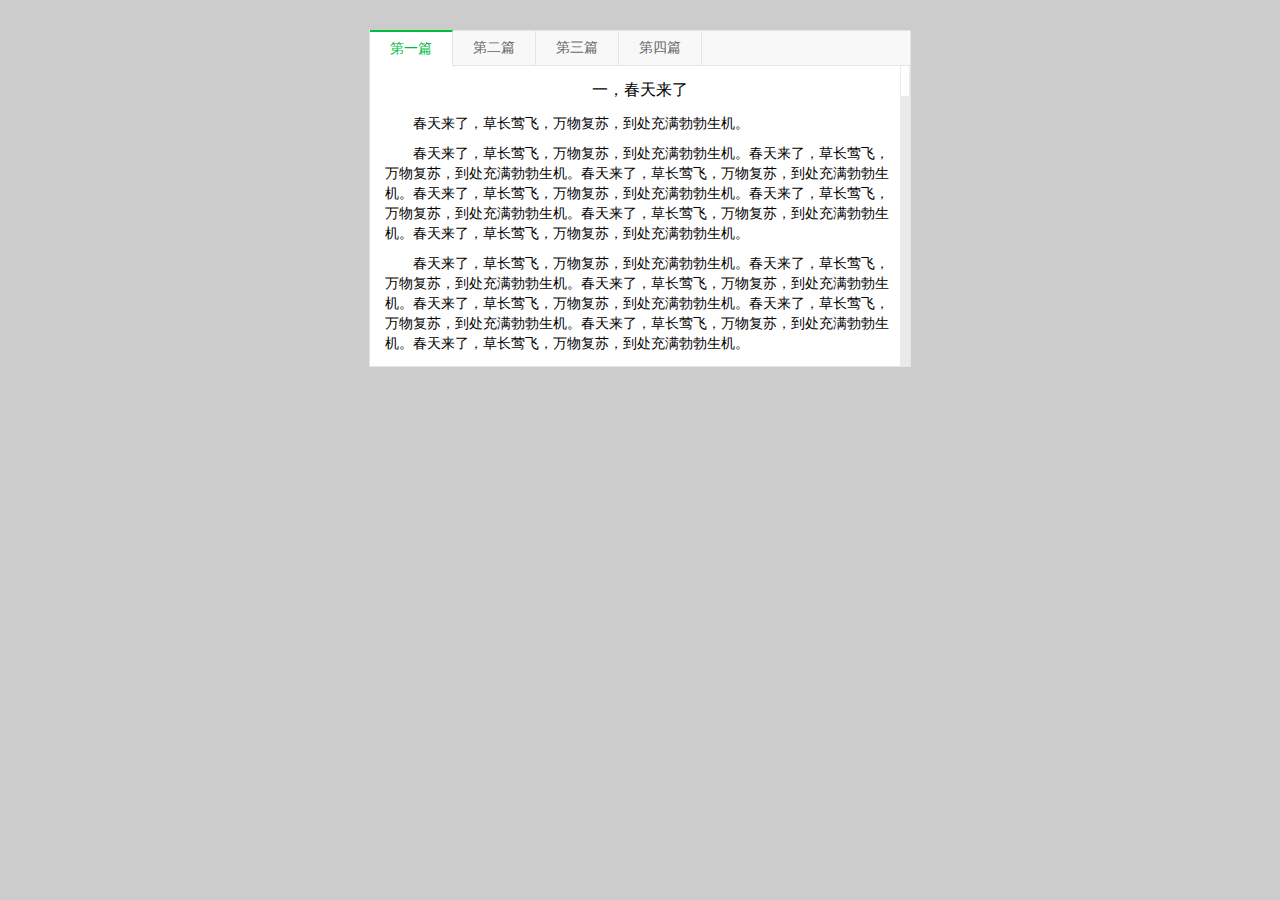
<file: index.html>
<!DOCTYPE html>
<html>
<head>
	<meta charset="utf-8">
	<title>自定义滚动条</title>
	<link rel="stylesheet" type="text/css" href="res/reset.css">
	<link rel="stylesheet" type="text/css" href="res/css.css">
</head>
<body>
	<!-- 示例容器 -->
	<div class="scroll-demo">
		<!-- 标签切换区 -->
		<ul class="scroll-tab">
			<li class="tab-item tab-active">第一篇</li>
			<li class="tab-item">第二篇</li>
			<li class="tab-item">第三篇</li>
			<li class="tab-item">第四篇</li>
		</ul>
		<!-- 滚动内容区 -->
		<div class="scroll-wrap">
			<!-- 滚动内容 -->
			<div class="scroll-cont">
				<h3 class="anchor">一，春天来了</h3>
				<div class="scroll-ol">
					<p>春天来了，草长莺飞，万物复苏，到处充满勃勃生机。</p>
					<p>春天来了，草长莺飞，万物复苏，到处充满勃勃生机。春天来了，草长莺飞，万物复苏，到处充满勃勃生机。春天来了，草长莺飞，万物复苏，到处充满勃勃生机。春天来了，草长莺飞，万物复苏，到处充满勃勃生机。春天来了，草长莺飞，万物复苏，到处充满勃勃生机。春天来了，草长莺飞，万物复苏，到处充满勃勃生机。春天来了，草长莺飞，万物复苏，到处充满勃勃生机。</p>
					<p>春天来了，草长莺飞，万物复苏，到处充满勃勃生机。春天来了，草长莺飞，万物复苏，到处充满勃勃生机。春天来了，草长莺飞，万物复苏，到处充满勃勃生机。春天来了，草长莺飞，万物复苏，到处充满勃勃生机。春天来了，草长莺飞，万物复苏，到处充满勃勃生机。春天来了，草长莺飞，万物复苏，到处充满勃勃生机。春天来了，草长莺飞，万物复苏，到处充满勃勃生机。</p>
					<p>春天来了，草长莺飞，万物复苏，到处充满勃勃生机。春天来了，草长莺飞，万物复苏，到处充满勃勃生机。春天来了，草长莺飞，万物复苏，到处充满勃勃生机。春天来了，草长莺飞，万物复苏，到处充满勃勃生机。春天来了，草长莺飞，万物复苏，到处充满勃勃生机。春天来了，草长莺飞，万物复苏，到处充满勃勃生机。春天来了，草长莺飞，万物复苏，到处充满勃勃生机。</p>
					<p>春天来了，草长莺飞，万物复苏，到处充满勃勃生机。春天来了，草长莺飞，万物复苏，到处充满勃勃生机。春天来了，草长莺飞，万物复苏，到处充满勃勃生机。春天来了，草长莺飞，万物复苏，到处充满勃勃生机。春天来了，草长莺飞，万物复苏，到处充满勃勃生机。春天来了，草长莺飞，万物复苏，到处充满勃勃生机。春天来了，草长莺飞，万物复苏，到处充满勃勃生机。</p>
				</div>
				<h3 class="anchor">二，春天来了</h3>
				<div class="scroll-ol">
					<p>一，春天来了，草长莺飞，万物复苏，到处充满勃勃生机。</p>
					<p>春天来了，草长莺飞，万物复苏，到处充满勃勃生机。春天来了，草长莺飞，万物复苏，到处充满勃勃生机。春天来了，草长莺飞，万物复苏，到处充满勃勃生机。春天来了，草长莺飞，万物复苏，到处充满勃勃生机。春天来了，草长莺飞，万物复苏，到处充满勃勃生机。春天来了，草长莺飞，万物复苏，到处充满勃勃生机。春天来了，草长莺飞，万物复苏，到处充满勃勃生机。</p>
					<p>春天来了，草长莺飞，万物复苏，到处充满勃勃生机。春天来了，草长莺飞，万物复苏，到处充满勃勃生机。春天来了，草长莺飞，万物复苏，到处充满勃勃生机。春天来了，草长莺飞，万物复苏，到处充满勃勃生机。春天来了，草长莺飞，万物复苏，到处充满勃勃生机。春天来了，草长莺飞，万物复苏，到处充满勃勃生机。春天来了，草长莺飞，万物复苏，到处充满勃勃生机。</p>
					<p>春天来了，草长莺飞，万物复苏，到处充满勃勃生机。春天来了，草长莺飞，万物复苏，到处充满勃勃生机。春天来了，草长莺飞，万物复苏，到处充满勃勃生机。春天来了，草长莺飞，万物复苏，到处充满勃勃生机。春天来了，草长莺飞，万物复苏，到处充满勃勃生机。春天来了，草长莺飞，万物复苏，到处充满勃勃生机。春天来了，草长莺飞，万物复苏，到处充满勃勃生机。</p>
					<p>春天来了，草长莺飞，万物复苏，到处充满勃勃生机。春天来了，草长莺飞，万物复苏，到处充满勃勃生机。春天来了，草长莺飞，万物复苏，到处充满勃勃生机。春天来了，草长莺飞，万物复苏，到处充满勃勃生机。春天来了，草长莺飞，万物复苏，到处充满勃勃生机。春天来了，草长莺飞，万物复苏，到处充满勃勃生机。春天来了，草长莺飞，万物复苏，到处充满勃勃生机。</p>
				</div>
				<h3 class="anchor">三，春天来了</h3>
				<div class="scroll-ol">
					<p>一，春天来了，草长莺飞，万物复苏，到处充满勃勃生机。</p>
					<p>春天来了，草长莺飞，万物复苏，到处充满勃勃生机。春天来了，草长莺飞，万物复苏，到处充满勃勃生机。春天来了，草长莺飞，万物复苏，到处充满勃勃生机。春天来了，草长莺飞，万物复苏，到处充满勃勃生机。春天来了，草长莺飞，万物复苏，到处充满勃勃生机。春天来了，草长莺飞，万物复苏，到处充满勃勃生机。春天来了，草长莺飞，万物复苏，到处充满勃勃生机。</p>
					<p>春天来了，草长莺飞，万物复苏，到处充满勃勃生机。春天来了，草长莺飞，万物复苏，到处充满勃勃生机。春天来了，草长莺飞，万物复苏，到处充满勃勃生机。春天来了，草长莺飞，万物复苏，到处充满勃勃生机。春天来了，草长莺飞，万物复苏，到处充满勃勃生机。春天来了，草长莺飞，万物复苏，到处充满勃勃生机。春天来了，草长莺飞，万物复苏，到处充满勃勃生机。</p>
					<p>春天来了，草长莺飞，万物复苏，到处充满勃勃生机。春天来了，草长莺飞，万物复苏，到处充满勃勃生机。春天来了，草长莺飞，万物复苏，到处充满勃勃生机。春天来了，草长莺飞，万物复苏，到处充满勃勃生机。春天来了，草长莺飞，万物复苏，到处充满勃勃生机。春天来了，草长莺飞，万物复苏，到处充满勃勃生机。春天来了，草长莺飞，万物复苏，到处充满勃勃生机。</p>
					<p>春天来了，草长莺飞，万物复苏，到处充满勃勃生机。春天来了，草长莺飞，万物复苏，到处充满勃勃生机。春天来了，草长莺飞，万物复苏，到处充满勃勃生机。春天来了，草长莺飞，万物复苏，到处充满勃勃生机。春天来了，草长莺飞，万物复苏，到处充满勃勃生机。春天来了，草长莺飞，万物复苏，到处充满勃勃生机。春天来了，草长莺飞，万物复苏，到处充满勃勃生机。</p>
				</div>
				<h3 class="anchor">四，春天来了</h3>
				<div class="scroll-ol">
					<p>一，春天来了，草长莺飞，万物复苏，到处充满勃勃生机。</p>
					<p>春天来了，草长莺飞，万物复苏，到处充满勃勃生机。春天来了，草长莺飞，万物复苏，到处充满勃勃生机。春天来了，草长莺飞，万物复苏，到处充满勃勃生机。春天来了，草长莺飞，万物复苏，到处充满勃勃生机。春天来了，草长莺飞，万物复苏，到处充满勃勃生机。春天来了，草长莺飞，万物复苏，到处充满勃勃生机。春天来了，草长莺飞，万物复苏，到处充满勃勃生机。</p>
				</div>
                <div class="correct-bot"></div>
			</div>
			<!-- 滚动条 -->
			<div class="scroll-bar">
				<div class="scroll-slider"></div>
			</div>
		</div>
	</div>
	<script type="text/javascript" src="res/jquery-2.1.1.min.js"></script>
	<script type="text/javascript" src="res/main.js"></script>
</body>

</html>
</file>
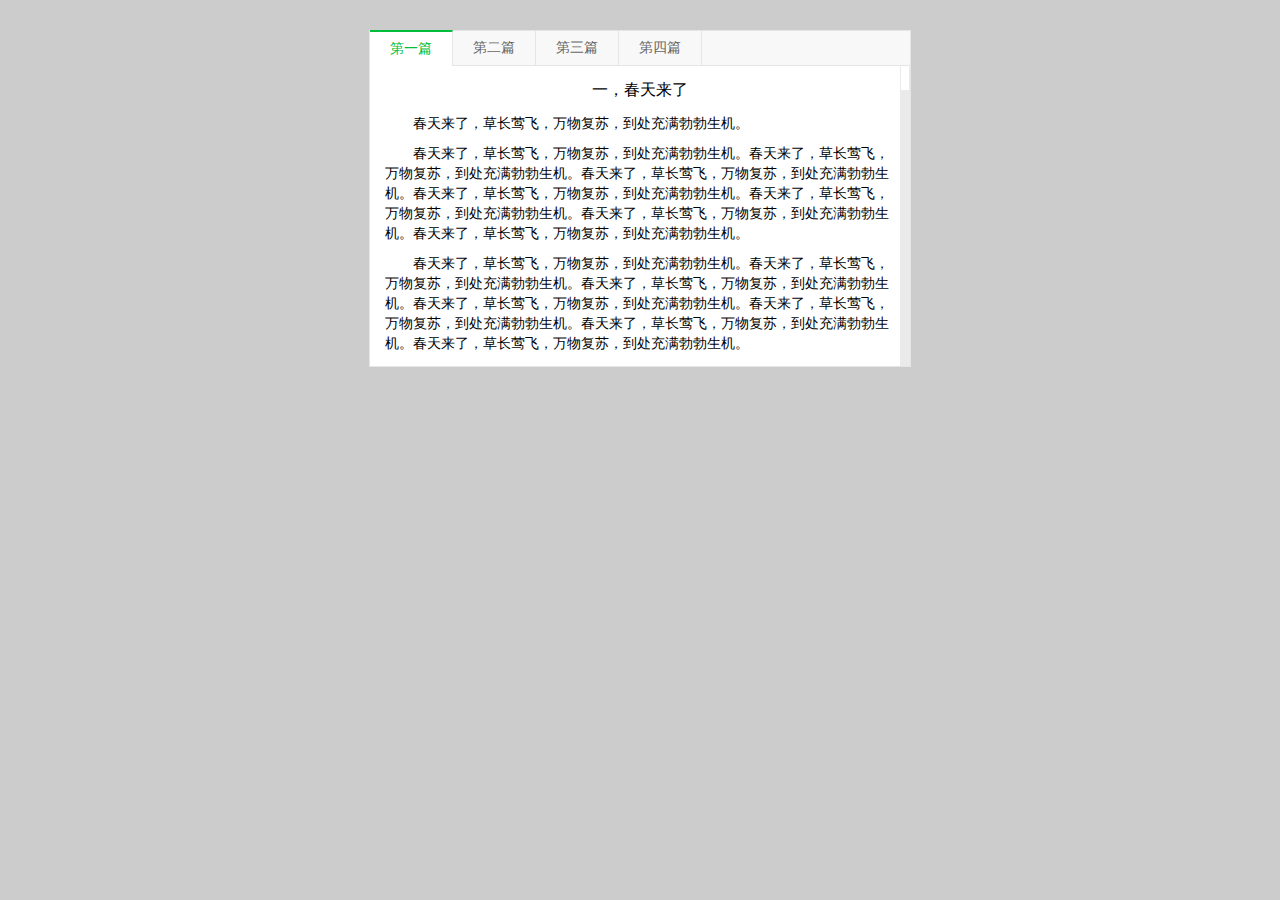
<file: index1.html>
<!DOCTYPE html>
<html>
<head>
	<meta charset="utf-8">
	<title>自定义滚动条</title>
	<link rel="stylesheet" type="text/css" href="res/reset.css">
	<link rel="stylesheet" type="text/css" href="res/css.css">
</head>
<body>
	<!-- 示例容器 -->
	<div class="scroll-demo">
		<!-- 标签切换区 -->
		<ul class="scroll-tab">
			<li class="tab-item tab-active">第一篇</li>
			<li class="tab-item">第二篇</li>
			<li class="tab-item">第三篇</li>
			<li class="tab-item">第四篇</li>
		</ul>
		<!-- 滚动内容区 -->
		<div class="scroll-wrap">
			<!-- 滚动内容 -->
			<div class="scroll-cont">
				<h3 class="anchor">一，春天来了</h3>
				<div class="scroll-ol">
					<p>春天来了，草长莺飞，万物复苏，到处充满勃勃生机。</p>
					<p>春天来了，草长莺飞，万物复苏，到处充满勃勃生机。春天来了，草长莺飞，万物复苏，到处充满勃勃生机。春天来了，草长莺飞，万物复苏，到处充满勃勃生机。春天来了，草长莺飞，万物复苏，到处充满勃勃生机。春天来了，草长莺飞，万物复苏，到处充满勃勃生机。春天来了，草长莺飞，万物复苏，到处充满勃勃生机。春天来了，草长莺飞，万物复苏，到处充满勃勃生机。</p>
					<p>春天来了，草长莺飞，万物复苏，到处充满勃勃生机。春天来了，草长莺飞，万物复苏，到处充满勃勃生机。春天来了，草长莺飞，万物复苏，到处充满勃勃生机。春天来了，草长莺飞，万物复苏，到处充满勃勃生机。春天来了，草长莺飞，万物复苏，到处充满勃勃生机。春天来了，草长莺飞，万物复苏，到处充满勃勃生机。春天来了，草长莺飞，万物复苏，到处充满勃勃生机。</p>
					<p>春天来了，草长莺飞，万物复苏，到处充满勃勃生机。春天来了，草长莺飞，万物复苏，到处充满勃勃生机。春天来了，草长莺飞，万物复苏，到处充满勃勃生机。春天来了，草长莺飞，万物复苏，到处充满勃勃生机。春天来了，草长莺飞，万物复苏，到处充满勃勃生机。春天来了，草长莺飞，万物复苏，到处充满勃勃生机。春天来了，草长莺飞，万物复苏，到处充满勃勃生机。</p>
					<p>春天来了，草长莺飞，万物复苏，到处充满勃勃生机。春天来了，草长莺飞，万物复苏，到处充满勃勃生机。春天来了，草长莺飞，万物复苏，到处充满勃勃生机。春天来了，草长莺飞，万物复苏，到处充满勃勃生机。春天来了，草长莺飞，万物复苏，到处充满勃勃生机。春天来了，草长莺飞，万物复苏，到处充满勃勃生机。春天来了，草长莺飞，万物复苏，到处充满勃勃生机。</p>
				</div>
				<h3 class="anchor">二，春天来了</h3>
				<div class="scroll-ol">
					<p>一，春天来了，草长莺飞，万物复苏，到处充满勃勃生机。</p>
					<p>春天来了，草长莺飞，万物复苏，到处充满勃勃生机。春天来了，草长莺飞，万物复苏，到处充满勃勃生机。春天来了，草长莺飞，万物复苏，到处充满勃勃生机。春天来了，草长莺飞，万物复苏，到处充满勃勃生机。春天来了，草长莺飞，万物复苏，到处充满勃勃生机。春天来了，草长莺飞，万物复苏，到处充满勃勃生机。春天来了，草长莺飞，万物复苏，到处充满勃勃生机。</p>
					<p>春天来了，草长莺飞，万物复苏，到处充满勃勃生机。春天来了，草长莺飞，万物复苏，到处充满勃勃生机。春天来了，草长莺飞，万物复苏，到处充满勃勃生机。春天来了，草长莺飞，万物复苏，到处充满勃勃生机。春天来了，草长莺飞，万物复苏，到处充满勃勃生机。春天来了，草长莺飞，万物复苏，到处充满勃勃生机。春天来了，草长莺飞，万物复苏，到处充满勃勃生机。</p>
					<p>春天来了，草长莺飞，万物复苏，到处充满勃勃生机。春天来了，草长莺飞，万物复苏，到处充满勃勃生机。春天来了，草长莺飞，万物复苏，到处充满勃勃生机。春天来了，草长莺飞，万物复苏，到处充满勃勃生机。春天来了，草长莺飞，万物复苏，到处充满勃勃生机。春天来了，草长莺飞，万物复苏，到处充满勃勃生机。春天来了，草长莺飞，万物复苏，到处充满勃勃生机。</p>
					<p>春天来了，草长莺飞，万物复苏，到处充满勃勃生机。春天来了，草长莺飞，万物复苏，到处充满勃勃生机。春天来了，草长莺飞，万物复苏，到处充满勃勃生机。春天来了，草长莺飞，万物复苏，到处充满勃勃生机。春天来了，草长莺飞，万物复苏，到处充满勃勃生机。春天来了，草长莺飞，万物复苏，到处充满勃勃生机。春天来了，草长莺飞，万物复苏，到处充满勃勃生机。</p>
				</div>
				<h3 class="anchor">三，春天来了</h3>
				<div class="scroll-ol">
					<p>一，春天来了，草长莺飞，万物复苏，到处充满勃勃生机。</p>
					<p>春天来了，草长莺飞，万物复苏，到处充满勃勃生机。春天来了，草长莺飞，万物复苏，到处充满勃勃生机。春天来了，草长莺飞，万物复苏，到处充满勃勃生机。春天来了，草长莺飞，万物复苏，到处充满勃勃生机。春天来了，草长莺飞，万物复苏，到处充满勃勃生机。春天来了，草长莺飞，万物复苏，到处充满勃勃生机。春天来了，草长莺飞，万物复苏，到处充满勃勃生机。</p>
					<p>春天来了，草长莺飞，万物复苏，到处充满勃勃生机。春天来了，草长莺飞，万物复苏，到处充满勃勃生机。春天来了，草长莺飞，万物复苏，到处充满勃勃生机。春天来了，草长莺飞，万物复苏，到处充满勃勃生机。春天来了，草长莺飞，万物复苏，到处充满勃勃生机。春天来了，草长莺飞，万物复苏，到处充满勃勃生机。春天来了，草长莺飞，万物复苏，到处充满勃勃生机。</p>
					<p>春天来了，草长莺飞，万物复苏，到处充满勃勃生机。春天来了，草长莺飞，万物复苏，到处充满勃勃生机。春天来了，草长莺飞，万物复苏，到处充满勃勃生机。春天来了，草长莺飞，万物复苏，到处充满勃勃生机。春天来了，草长莺飞，万物复苏，到处充满勃勃生机。春天来了，草长莺飞，万物复苏，到处充满勃勃生机。春天来了，草长莺飞，万物复苏，到处充满勃勃生机。</p>
					<p>春天来了，草长莺飞，万物复苏，到处充满勃勃生机。春天来了，草长莺飞，万物复苏，到处充满勃勃生机。春天来了，草长莺飞，万物复苏，到处充满勃勃生机。春天来了，草长莺飞，万物复苏，到处充满勃勃生机。春天来了，草长莺飞，万物复苏，到处充满勃勃生机。春天来了，草长莺飞，万物复苏，到处充满勃勃生机。春天来了，草长莺飞，万物复苏，到处充满勃勃生机。</p>
				</div>
				<h3 class="anchor">四，春天来了</h3>
				<div class="scroll-ol">
					<p>一，春天来了，草长莺飞，万物复苏，到处充满勃勃生机。</p>
					<p>春天来了，草长莺飞，万物复苏，到处充满勃勃生机。春天来了，草长莺飞，万物复苏，到处充满勃勃生机。春天来了，草长莺飞，万物复苏，到处充满勃勃生机。春天来了，草长莺飞，万物复苏，到处充满勃勃生机。春天来了，草长莺飞，万物复苏，到处充满勃勃生机。春天来了，草长莺飞，万物复苏，到处充满勃勃生机。春天来了，草长莺飞，万物复苏，到处充满勃勃生机。</p>
				</div>
                <h3 class="anchor">三，春天来了</h3>
                <div class="scroll-ol">
                    <p>一，春天来了，草长莺飞，万物复苏，到处充满勃勃生机。</p>
                    <p>春天来了，草长莺飞，万物复苏，到处充满勃勃生机。春天来了，草长莺飞，万物复苏，到处充满勃勃生机。春天来了，草长莺飞，万物复苏，到处充满勃勃生机。春天来了，草长莺飞，万物复苏，到处充满勃勃生机。春天来了，草长莺飞，万物复苏，到处充满勃勃生机。春天来了，草长莺飞，万物复苏，到处充满勃勃生机。春天来了，草长莺飞，万物复苏，到处充满勃勃生机。</p>
                    <p>春天来了，草长莺飞，万物复苏，到处充满勃勃生机。春天来了，草长莺飞，万物复苏，到处充满勃勃生机。春天来了，草长莺飞，万物复苏，到处充满勃勃生机。春天来了，草长莺飞，万物复苏，到处充满勃勃生机。春天来了，草长莺飞，万物复苏，到处充满勃勃生机。春天来了，草长莺飞，万物复苏，到处充满勃勃生机。春天来了，草长莺飞，万物复苏，到处充满勃勃生机。</p>
                    <p>春天来了，草长莺飞，万物复苏，到处充满勃勃生机。春天来了，草长莺飞，万物复苏，到处充满勃勃生机。春天来了，草长莺飞，万物复苏，到处充满勃勃生机。春天来了，草长莺飞，万物复苏，到处充满勃勃生机。春天来了，草长莺飞，万物复苏，到处充满勃勃生机。春天来了，草长莺飞，万物复苏，到处充满勃勃生机。春天来了，草长莺飞，万物复苏，到处充满勃勃生机。</p>
                    <p>春天来了，草长莺飞，万物复苏，到处充满勃勃生机。春天来了，草长莺飞，万物复苏，到处充满勃勃生机。春天来了，草长莺飞，万物复苏，到处充满勃勃生机。春天来了，草长莺飞，万物复苏，到处充满勃勃生机。春天来了，草长莺飞，万物复苏，到处充满勃勃生机。春天来了，草长莺飞，万物复苏，到处充满勃勃生机。春天来了，草长莺飞，万物复苏，到处充满勃勃生机。</p>
                </div>
                <h3 class="anchor">三，春天来了</h3>
                <div class="scroll-ol">
                    <p>一，春天来了，草长莺飞，万物复苏，到处充满勃勃生机。</p>
                    <p>春天来了，草长莺飞，万物复苏，到处充满勃勃生机。春天来了，草长莺飞，万物复苏，到处充满勃勃生机。春天来了，草长莺飞，万物复苏，到处充满勃勃生机。春天来了，草长莺飞，万物复苏，到处充满勃勃生机。春天来了，草长莺飞，万物复苏，到处充满勃勃生机。春天来了，草长莺飞，万物复苏，到处充满勃勃生机。春天来了，草长莺飞，万物复苏，到处充满勃勃生机。</p>
                    <p>春天来了，草长莺飞，万物复苏，到处充满勃勃生机。春天来了，草长莺飞，万物复苏，到处充满勃勃生机。春天来了，草长莺飞，万物复苏，到处充满勃勃生机。春天来了，草长莺飞，万物复苏，到处充满勃勃生机。春天来了，草长莺飞，万物复苏，到处充满勃勃生机。春天来了，草长莺飞，万物复苏，到处充满勃勃生机。春天来了，草长莺飞，万物复苏，到处充满勃勃生机。</p>
                    <p>春天来了，草长莺飞，万物复苏，到处充满勃勃生机。春天来了，草长莺飞，万物复苏，到处充满勃勃生机。春天来了，草长莺飞，万物复苏，到处充满勃勃生机。春天来了，草长莺飞，万物复苏，到处充满勃勃生机。春天来了，草长莺飞，万物复苏，到处充满勃勃生机。春天来了，草长莺飞，万物复苏，到处充满勃勃生机。春天来了，草长莺飞，万物复苏，到处充满勃勃生机。</p>
                    <p>春天来了，草长莺飞，万物复苏，到处充满勃勃生机。春天来了，草长莺飞，万物复苏，到处充满勃勃生机。春天来了，草长莺飞，万物复苏，到处充满勃勃生机。春天来了，草长莺飞，万物复苏，到处充满勃勃生机。春天来了，草长莺飞，万物复苏，到处充满勃勃生机。春天来了，草长莺飞，万物复苏，到处充满勃勃生机。春天来了，草长莺飞，万物复苏，到处充满勃勃生机。</p>
                </div>
                <h3 class="anchor">三，春天来了</h3>
                <div class="scroll-ol">
                    <p>一，春天来了，草长莺飞，万物复苏，到处充满勃勃生机。</p>
                    <p>春天来了，草长莺飞，万物复苏，到处充满勃勃生机。春天来了，草长莺飞，万物复苏，到处充满勃勃生机。春天来了，草长莺飞，万物复苏，到处充满勃勃生机。春天来了，草长莺飞，万物复苏，到处充满勃勃生机。春天来了，草长莺飞，万物复苏，到处充满勃勃生机。春天来了，草长莺飞，万物复苏，到处充满勃勃生机。春天来了，草长莺飞，万物复苏，到处充满勃勃生机。</p>
                    <p>春天来了，草长莺飞，万物复苏，到处充满勃勃生机。春天来了，草长莺飞，万物复苏，到处充满勃勃生机。春天来了，草长莺飞，万物复苏，到处充满勃勃生机。春天来了，草长莺飞，万物复苏，到处充满勃勃生机。春天来了，草长莺飞，万物复苏，到处充满勃勃生机。春天来了，草长莺飞，万物复苏，到处充满勃勃生机。春天来了，草长莺飞，万物复苏，到处充满勃勃生机。</p>
                    <p>春天来了，草长莺飞，万物复苏，到处充满勃勃生机。春天来了，草长莺飞，万物复苏，到处充满勃勃生机。春天来了，草长莺飞，万物复苏，到处充满勃勃生机。春天来了，草长莺飞，万物复苏，到处充满勃勃生机。春天来了，草长莺飞，万物复苏，到处充满勃勃生机。春天来了，草长莺飞，万物复苏，到处充满勃勃生机。春天来了，草长莺飞，万物复苏，到处充满勃勃生机。</p>
                    <p>春天来了，草长莺飞，万物复苏，到处充满勃勃生机。春天来了，草长莺飞，万物复苏，到处充满勃勃生机。春天来了，草长莺飞，万物复苏，到处充满勃勃生机。春天来了，草长莺飞，万物复苏，到处充满勃勃生机。春天来了，草长莺飞，万物复苏，到处充满勃勃生机。春天来了，草长莺飞，万物复苏，到处充满勃勃生机。春天来了，草长莺飞，万物复苏，到处充满勃勃生机。</p>
                </div>
                <h3 class="anchor">三，春天来了</h3>
                <div class="scroll-ol">
                    <p>一，春天来了，草长莺飞，万物复苏，到处充满勃勃生机。</p>
                    <p>春天来了，草长莺飞，万物复苏，到处充满勃勃生机。春天来了，草长莺飞，万物复苏，到处充满勃勃生机。春天来了，草长莺飞，万物复苏，到处充满勃勃生机。春天来了，草长莺飞，万物复苏，到处充满勃勃生机。春天来了，草长莺飞，万物复苏，到处充满勃勃生机。春天来了，草长莺飞，万物复苏，到处充满勃勃生机。春天来了，草长莺飞，万物复苏，到处充满勃勃生机。</p>
                    <p>春天来了，草长莺飞，万物复苏，到处充满勃勃生机。春天来了，草长莺飞，万物复苏，到处充满勃勃生机。春天来了，草长莺飞，万物复苏，到处充满勃勃生机。春天来了，草长莺飞，万物复苏，到处充满勃勃生机。春天来了，草长莺飞，万物复苏，到处充满勃勃生机。春天来了，草长莺飞，万物复苏，到处充满勃勃生机。春天来了，草长莺飞，万物复苏，到处充满勃勃生机。</p>
                    <p>春天来了，草长莺飞，万物复苏，到处充满勃勃生机。春天来了，草长莺飞，万物复苏，到处充满勃勃生机。春天来了，草长莺飞，万物复苏，到处充满勃勃生机。春天来了，草长莺飞，万物复苏，到处充满勃勃生机。春天来了，草长莺飞，万物复苏，到处充满勃勃生机。春天来了，草长莺飞，万物复苏，到处充满勃勃生机。春天来了，草长莺飞，万物复苏，到处充满勃勃生机。</p>
                    <p>春天来了，草长莺飞，万物复苏，到处充满勃勃生机。春天来了，草长莺飞，万物复苏，到处充满勃勃生机。春天来了，草长莺飞，万物复苏，到处充满勃勃生机。春天来了，草长莺飞，万物复苏，到处充满勃勃生机。春天来了，草长莺飞，万物复苏，到处充满勃勃生机。春天来了，草长莺飞，万物复苏，到处充满勃勃生机。春天来了，草长莺飞，万物复苏，到处充满勃勃生机。</p>
                </div>
                <div class="correct-bot"></div>
			</div>
			<!-- 滚动条 -->
			<div class="scroll-bar">
				<div class="scroll-slider"></div>
			</div>
		</div>
	</div>
	<!--<script type="text/javascript" src="res/jquery-2.1.1.min.js"></script>-->
	<!--<script type="text/javascript" src="res/main.js"></script>-->
    <script type="text/javascript" src="res/qwrap.js"></script>
    <script type="text/javascript" src="res/js-csb.js"></script>
    <script>
        var myScroll = new CusScrollBar({
            scrollDir:"y",           //滚动条方向          [必填项,x||y,默认y]
            contSelector:".scroll-cont",         //内容容器元素选择器  [必填项]
            scrollBarSelector:".scroll-bar",    //滚动条模拟元素选择器[非必填项,如果为空则自动取sliderSelector的父容器]
            sliderSelector:".scroll-slider", //滚动条滑块          [必填项]
            addBtnSelector:"",       //滚动条坐标增加按钮(横向的向右,纵向的向下按钮)
            subBtnSelector:"",  //滚动条坐标减少按钮(横向的向左,纵向的向上按钮)
            btnClkStepSize:60,      //增加减少按钮按下时自动滚动的幅度
            addStepSize:30,          //滚动条坐标增加按钮每点击一次增加的幅度
            subtractStepSize:30,     //滚动条坐标减少按钮每点击一次减少的幅度
            sliderMinHeight:10,      //滑块最小高度
            sliderAlwaysShow:false,  //滑块是否保持显示(false则按照内容是否超出容器高度自动控制)
            scrollAnimTime:80,       //单次scrollToX 或 scrollToY所使用的动画时长
            scrollStepTime:10,       //scrollToX 或 scrollToY动画每帧时长
            scrollAnimAwait:false,   //滚动条动画是否等待上一帧完毕才执行交互响应
            wheelStepSize:80,       //滚轮控制滚动时,每次滚动触发的位移距离
            autoInitUiEvent:true    //是否自动初始化UI事件绑定
        })
    </script>
</body>

</html>
</file>
<file: res/css.css>
body{
	background: #ccc;
}
.scroll-demo{
	width: 540px;
	border: 1px solid #e5e5e5;
	background: #fff;
	margin: 30px auto;
}
/*标签切换区*/
.scroll-tab{
	height: 34px;
	border-bottom: 1px solid #e5e5e5;
	color: #666;
	background: #f8f8f8;
}
.scroll-tab .tab-item{
	float: left;
	font: 14px/34px "Microsoft Yahei";
	height: 34px;
	text-align: center;
	border-right: 1px solid #e5e5e5;
	padding: 0 20px;
}
.scroll-tab .tab-active{
	color: #00be3c;
	background: #fff;
	border-top:2px solid #00be3c;
	margin: -1px 0;
}
/*滚动内容区*/
.scroll-wrap{
	width: 100%;
	height: 300px;
	position: relative;
}
/*内容区*/
.scroll-wrap .scroll-cont{
	height: 100%;
	padding: 0 15px;
	overflow: hidden;
}
.scroll-wrap .scroll-cont h3{
	font: 16px/3 "Microsoft Yahei";
	text-align: center;
}
.scroll-wrap .scroll-cont p{
	font-size: 14px;
	line-height: 20px;
	text-indent: 2em;
	margin-bottom: 10px;
}
/*滚动条*/
.scroll-wrap .scroll-bar{
	position: absolute;
	top:0;
	right: 0;
	width: 10px;
	height: 100%;
	background-color: #eaeaea;
}
/*滑块*/
.scroll-wrap .scroll-slider{
	position: absolute;
	top:0;
	left: 1px;
	width: 8px;
	height: 30px;
	background-color: #fff;
}
.scroll-cont .scroll-ol{
    padding-bottom: 1px;
}
</file>
